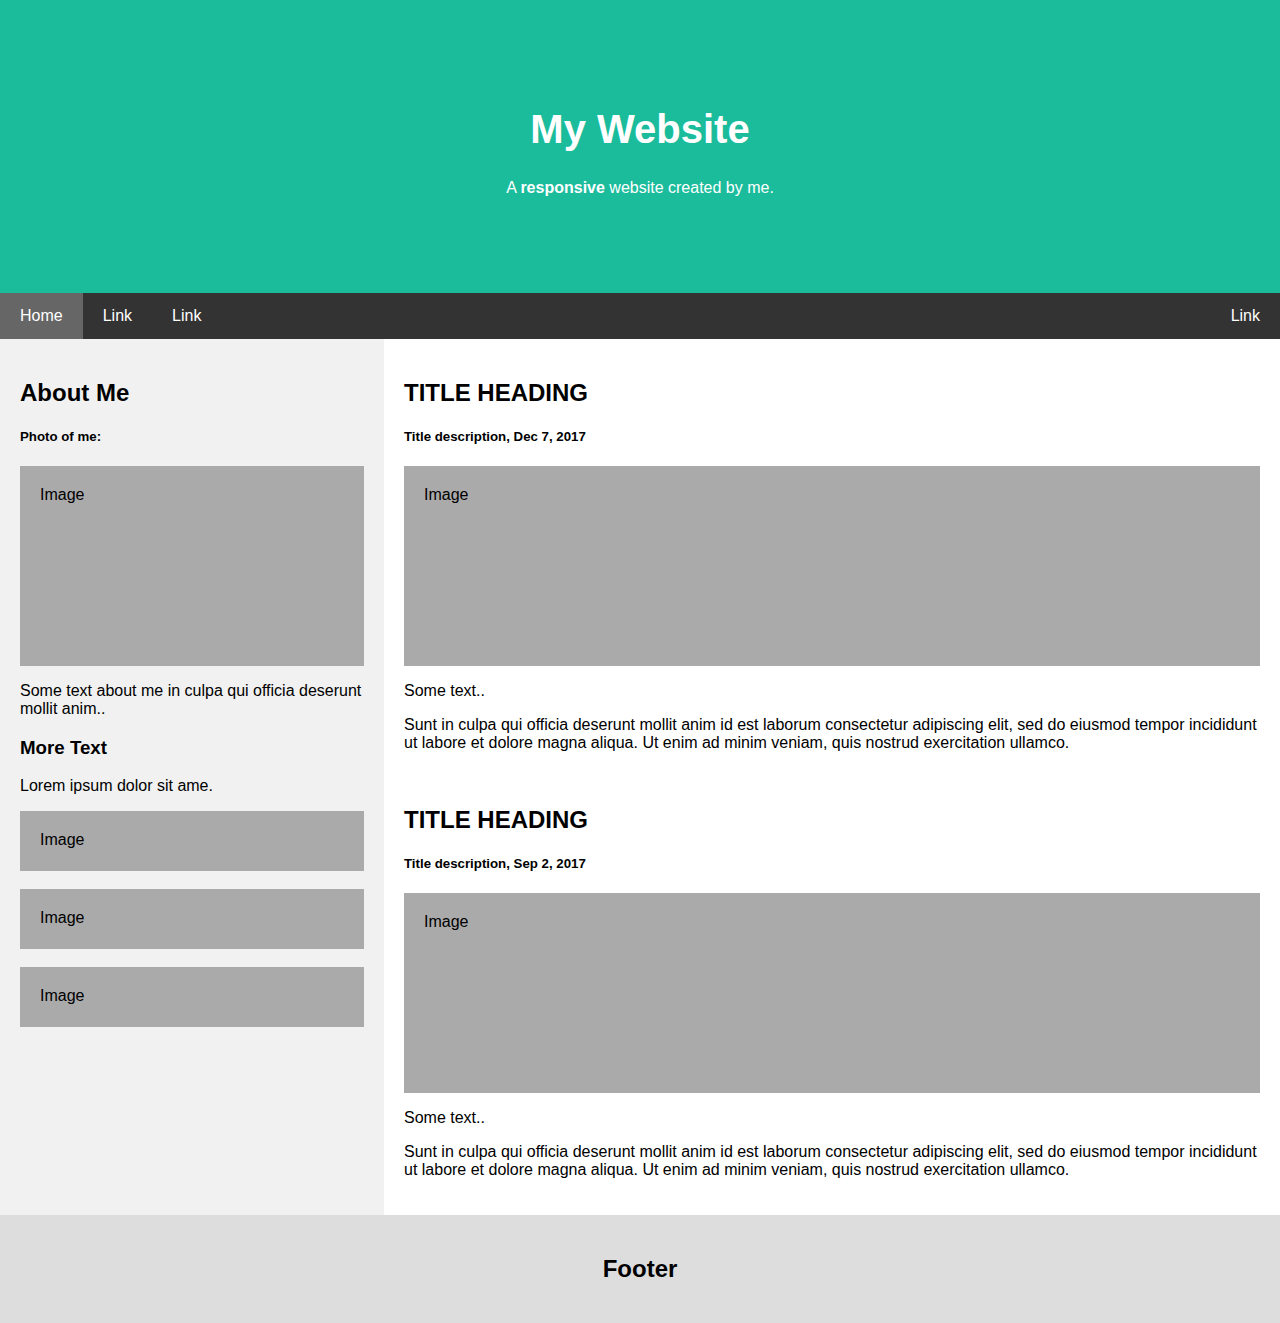
<file: html/index.html>
<!DOCTYPE html>
<html lang="en">
<head>
<title>Dathan Lang's Personal Website</title>
<meta charset="UTF-8">
<meta name="viewport" content="width=device-width, initial-scale=1">
<link rel="stylesheet" href=css/index.css>
</head>
<body>

<div class="header">
  <h1>My Website</h1>
  <p>A <b>responsive</b> website created by me.</p>
</div>

<div class="navbar">
  <a href="#" class="active">Home</a>
  <a href="#">Link</a>
  <a href="#">Link</a>
  <a href="#" class="right">Link</a>
</div>

<div class="row">
  <div class="side">
    <h2>About Me</h2>
    <h5>Photo of me:</h5>
    <div class="fakeimg" style="height:200px;">Image</div>
    <p>Some text about me in culpa qui officia deserunt mollit anim..</p>
    <h3>More Text</h3>
    <p>Lorem ipsum dolor sit ame.</p>
    <div class="fakeimg" style="height:60px;">Image</div><br>
    <div class="fakeimg" style="height:60px;">Image</div><br>
    <div class="fakeimg" style="height:60px;">Image</div>
  </div>
  <div class="main">
    <h2>TITLE HEADING</h2>
    <h5>Title description, Dec 7, 2017</h5>
    <div class="fakeimg" style="height:200px;">Image</div>
    <p>Some text..</p>
    <p>Sunt in culpa qui officia deserunt mollit anim id est laborum consectetur adipiscing elit, sed do eiusmod tempor incididunt ut labore et dolore magna aliqua. Ut enim ad minim veniam, quis nostrud exercitation ullamco.</p>
    <br>
    <h2>TITLE HEADING</h2>
    <h5>Title description, Sep 2, 2017</h5>
    <div class="fakeimg" style="height:200px;">Image</div>
    <p>Some text..</p>
    <p>Sunt in culpa qui officia deserunt mollit anim id est laborum consectetur adipiscing elit, sed do eiusmod tempor incididunt ut labore et dolore magna aliqua. Ut enim ad minim veniam, quis nostrud exercitation ullamco.</p>
  </div>
</div>

<div class="footer">
  <h2>Footer</h2>
</div>

</body>
</html>
</file>
